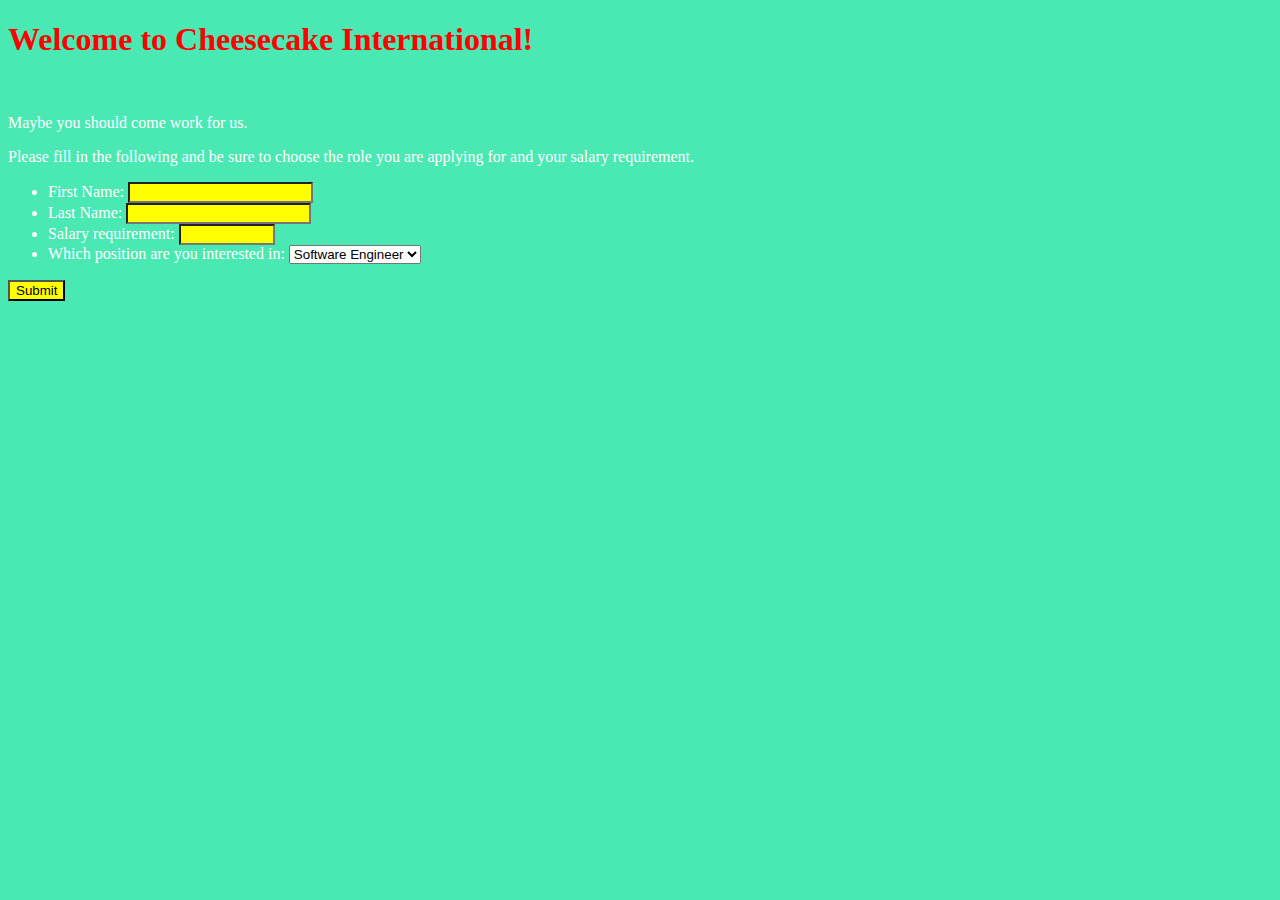
<file: templates/application-form.html>
<!doctype html>
<html>
<head>
    <title>Skills-Web</title>
    <link rel="stylesheet" href="/static/styles.css">
</head>
<body>

<h1>Welcome to Cheesecake International!</h1><br> 
	<p>Maybe you should come work for us. <br>
		<p>Please fill in the following 
			and be sure to choose the role 
			you are applying for and 
			your salary requirement.</p>

<form action="/application" method="POST"> 
<ul>
	<li>
		<label for="first name">First Name: <input type="text" name="firstname"></label>
	</li>
	<li>
		<label for="last name">Last Name: <input type="text" name="lastname"></label>
	</li>
	<li>
		<label for="salary requirement number">Salary requirement: <input type="number" name="salaryrequirement" min="0" max="1000000"></label>
	</li>
	<li>
		<label for="positon">Which position are you interested in:</label>
	<select name="position">
        <option value="Software Engineer">Software Engineer</option>
        <option value="QA Engineer">QA Engineer</option>
        <option value="Product Manager">Product Manager</option>
    </select>
	</li>
</ul>
    <input type="submit" name="submit" value="Submit">
</form>

</body>
</html>
</file>
<file: static/styles.css>
/*
Change the background color of all of the form input boxes and 
submit button to be yellow (can you do this for all input boxes 
without having to stylize each one independently?)
Change the text in the last name field to be bold.
Draw a border around the instruction box.
*/
/*<! doctype html>
<html>
<head>
<style>*/

body {
    background-color: #4AE8B3;
    font-family: futura;
    color: white;
}

input {
	background-color: yellow;
}

h1 {
	color: red;
}


.application-form {
	color: blue;
}

#salary-requirement:{
	color: green;
}


/*</body>*/
/* Your styles can go here. */
</file>
